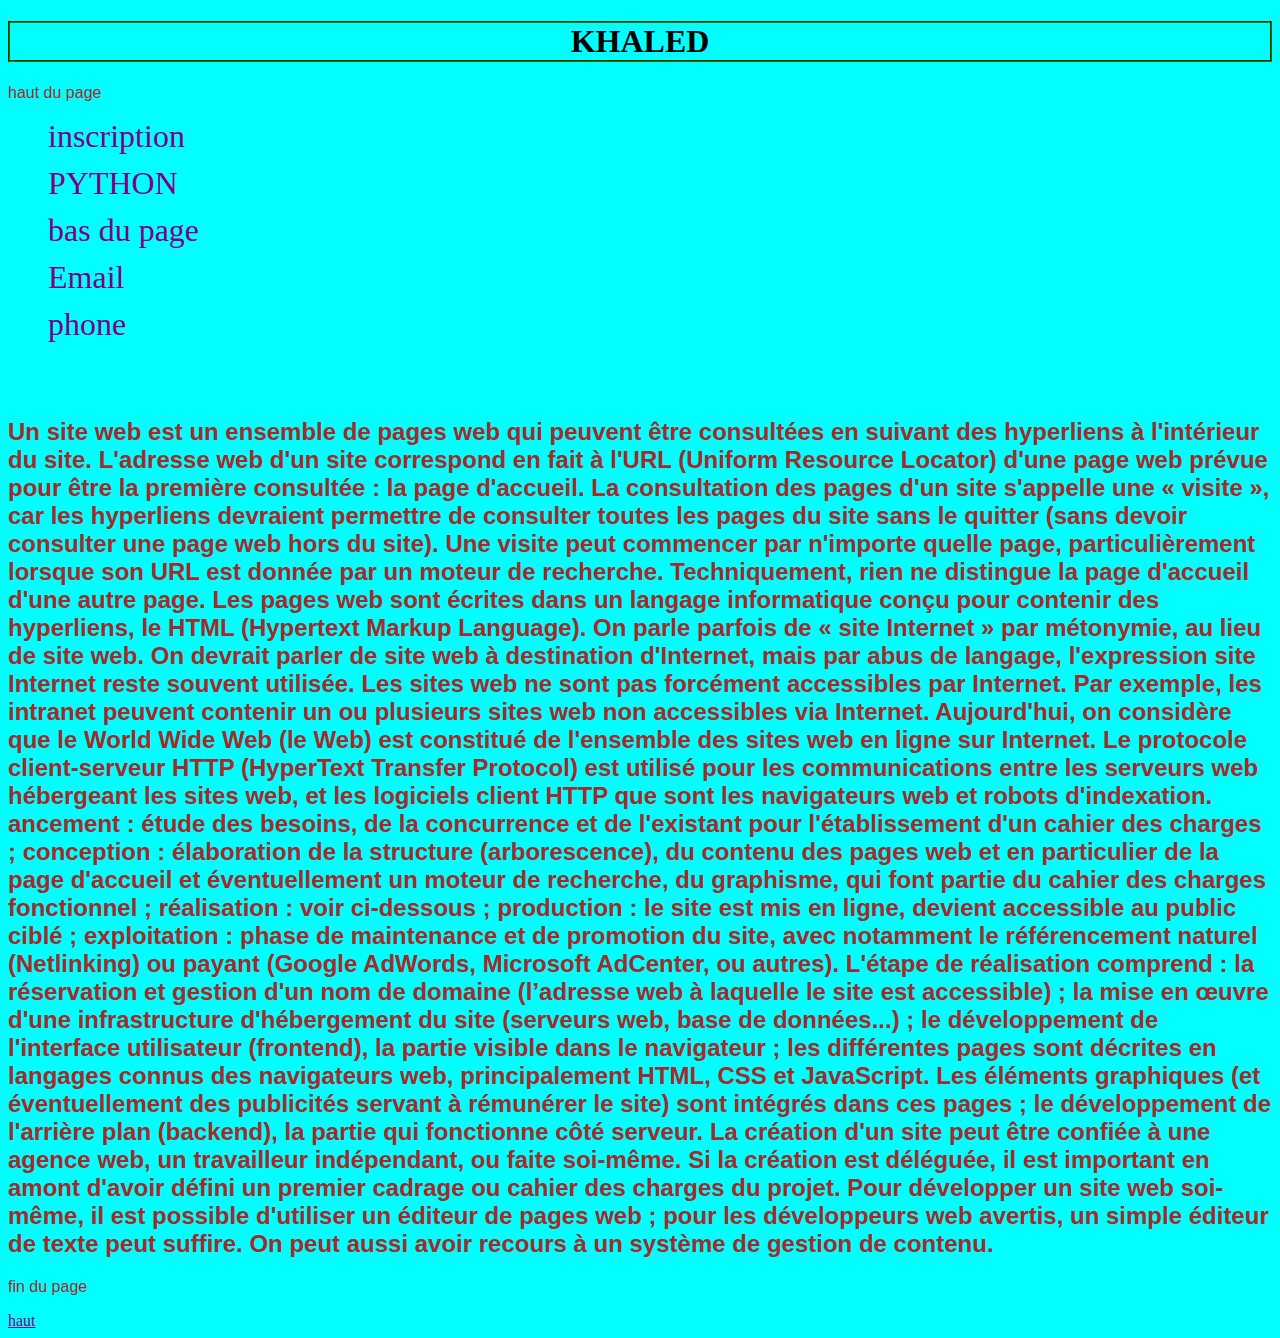
<file: index.html>
<!DOCTYPE html>
<html lang="fr">
	<head>
		<meta charset="UTF-8">
		<title>my second web site</title>
		<link rel="stylesheet" href="style.css">
	</head>
	<body>
		<p><h1>KHALED</h1></p>
		<p id="haut">haut du page</p>
		<nav>
			<ul>
				<li><a href="inscription.html" target="blank">inscription</a></li>
				<li><a href="python.html" target="blank">PYTHON</a></li>
				<li><a href="#bas">bas du page</a></li>
				<li><a href="mailto:chaoualikhaled20@gmail.com">Email</a></li>
				<li><a href="Tel:26083217">phone</a></li>
			</ul>
		</nav>
		<p>
			<h2>
					Un site web est un ensemble de pages web qui peuvent être consultées en suivant des hyperliens à l'intérieur du site. L'adresse web d'un site correspond en fait à l'URL (Uniform Resource Locator) d'une page web prévue pour être la première consultée : la page d'accueil. La consultation des pages d'un site s'appelle une « visite », car les hyperliens devraient permettre de consulter toutes les pages du site sans le quitter (sans devoir consulter une page web hors du site). Une visite peut commencer par n'importe quelle page, particulièrement lorsque son URL est donnée par un moteur de recherche. Techniquement, rien ne distingue la page d'accueil d'une autre page. Les pages web sont écrites dans un langage informatique conçu pour contenir des hyperliens, le HTML (Hypertext Markup Language).

				On parle parfois de « site Internet » par métonymie, au lieu de site web. On devrait parler de site web à destination d'Internet, mais par abus de langage, l'expression site Internet reste souvent utilisée. Les sites web ne sont pas forcément accessibles par Internet. Par exemple, les intranet peuvent contenir un ou plusieurs sites web non accessibles via Internet.

				Aujourd'hui, on considère que le World Wide Web (le Web) est constitué de l'ensemble des sites web en ligne sur Internet. Le protocole client-serveur HTTP (HyperText Transfer Protocol) est utilisé pour les communications entre les serveurs web hébergeant les sites web, et les logiciels client HTTP que sont les navigateurs web et robots d'indexation.
				ancement : étude des besoins, de la concurrence et de l'existant pour l'établissement d'un cahier des charges ;
				conception : élaboration de la structure (arborescence), du contenu des pages web et en particulier de la page d'accueil et éventuellement un moteur de recherche, du graphisme, qui font partie du cahier des charges fonctionnel ;
				réalisation : voir ci-dessous ;
				production : le site est mis en ligne, devient accessible au public ciblé ;
				exploitation : phase de maintenance et de promotion du site, avec notamment le référencement naturel (Netlinking) ou payant (Google AdWords, Microsoft AdCenter, ou autres).
				L'étape de réalisation comprend :

				la réservation et gestion d'un nom de domaine (l’adresse web à laquelle le site est accessible) ;
				la mise en œuvre d'une infrastructure d'hébergement du site (serveurs web, base de données...) ;
				le développement de l'interface utilisateur (frontend), la partie visible dans le navigateur ; les différentes pages sont décrites en langages connus des navigateurs web, principalement HTML, CSS et JavaScript. Les éléments graphiques (et éventuellement des publicités servant à rémunérer le site) sont intégrés dans ces pages ;
				le développement de l'arrière plan (backend), la partie qui fonctionne côté serveur.
				La création d'un site peut être confiée à une agence web, un travailleur indépendant, ou faite soi-même. Si la création est déléguée, il est important en amont d'avoir défini un premier cadrage ou cahier des charges du projet. Pour développer un site web soi-même, il est possible d'utiliser un éditeur de pages web ; pour les développeurs web avertis, un simple éditeur de texte peut suffire. On peut aussi avoir recours à un système de gestion de contenu.
			</h2>
		</p>
		<p id="bas">fin du page</p>
		<a href="#haut">haut</a>
	</body>
</html>
</file>
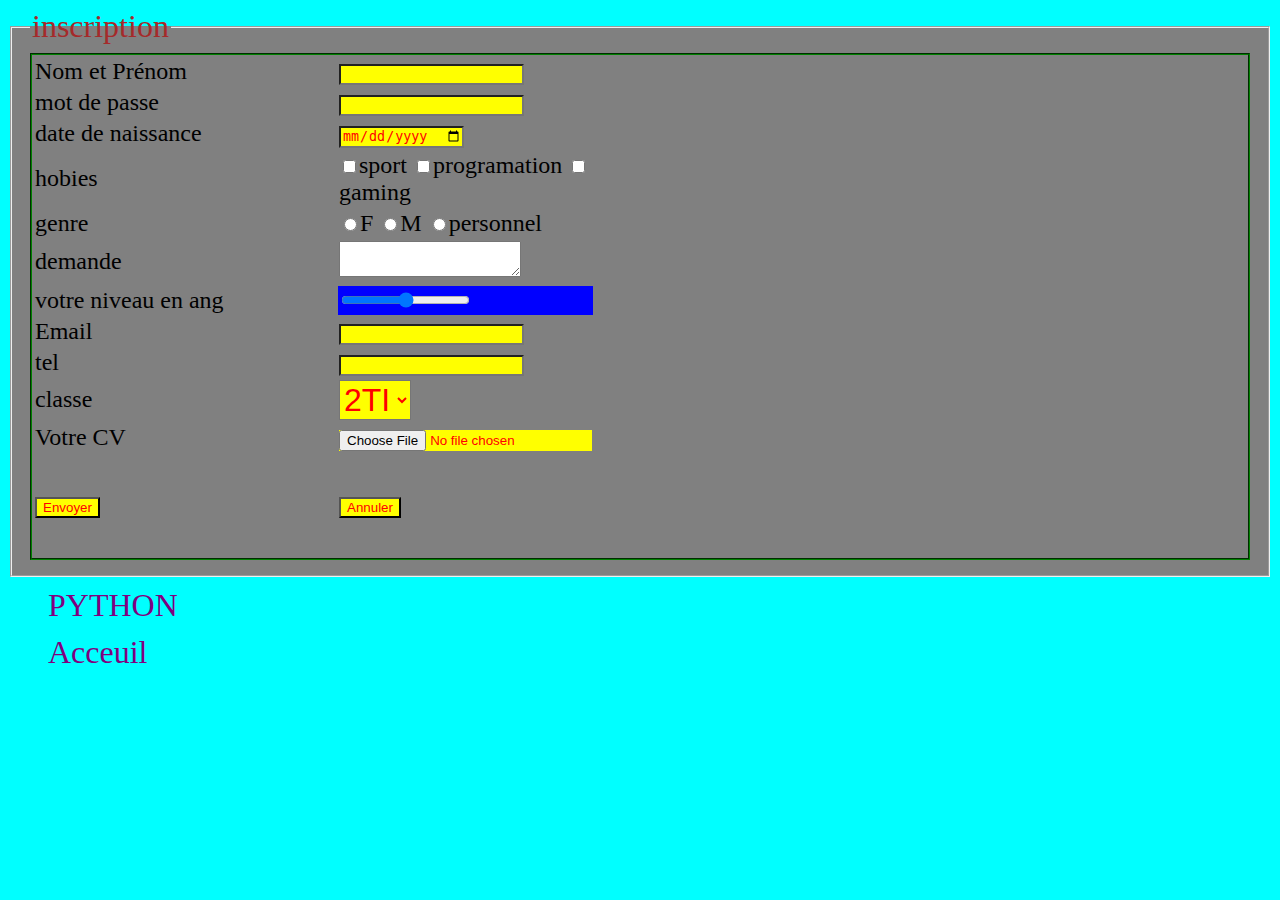
<file: inscrip.html>
<!DOCTYPE html>
<html lang="fr">
<head>
	<meta charset="UTF-8">
	<link rel="stylesheet" href="style.css">
</head>
<body>
	<fieldset>
		<legend>inscription</legend>
		<form>
			<table>
				<tr>
					<td width="300px"><label>Nom et Prénom</label></td>
					<td><input type="text" name="Text"></td>	
				</tr>
				<tr>
					<td width="300px"><label>mot de passe</label></td>
					<td><input type="password" name="pass"></td>	
				</tr>
				<tr>
					<td width="300px"><label>date de naissance</label></td>
					<td><input type="date" name="DATE"></td>					
				</tr>
				<tr>
					<td width="300px"><label>hobies</label></td>
					<td>
						<input type="checkbox" name="sport"><label>sport</label>
						<input type="checkbox" name="prog" ><label>programation</label>
						<input type="checkbox" name="game" ><label>gaming</label>
					</td>	
				</tr>
				<tr>
					<td width="300px"><label>genre</label></td>
					<td>
						<input type="radio" name="genre"><label>F</label>
						<input type="radio" name="genre"><label>M</label>
						<input type="radio" name="genre"><label>personnel</label>
					</td>	
				</tr>
				<tr>
					<td width="300px"><label>demande</label></td>
					<td><textarea id="Dade"></textarea></td>	
				</tr>
				<tr>
					<td width="300px"><label>votre niveau en ang</label></td>
					<td id="ss"><input type ="range"></td>	
				</tr>
				<tr>
					<td width="300px"><label>Email</label></td>
					<td><input type="email" name="Email"></td>	
				</tr>
				<tr>
					<td width="300px"><label>tel</label></td>
					<td><input type="tel" id="Tel"></td>	
				</tr>
				<tr>
					<td width="300px"><label>classe</label></td>
					<td>
						<select>
							<option>2TI</option>
							<option>2sc</option>
							<option>3TI</option>
							<option>3sc</option>
						</select>
					</td>	
				</tr>
				<tr>
                    <td><label>Votre CV</lable></td>
                    <td><input type="file"></td>
                </tr>
				<tr>
                    <td width="100px" height="100px"><input type="submit" value="Envoyer"></td>
                    <td width="100px" height="100px"><input type="reset" value="Annuler"></td>
                </tr>
			</table>
		</form>
	</fieldset>
	<nav>
		<ul>
			<li><a href="python.html" target="blank">PYTHON</a></li>
			<li><a href="index .html" target="blank">Acceuil</a></li>
		</ul>
	</nav>
	
</body>
</file>
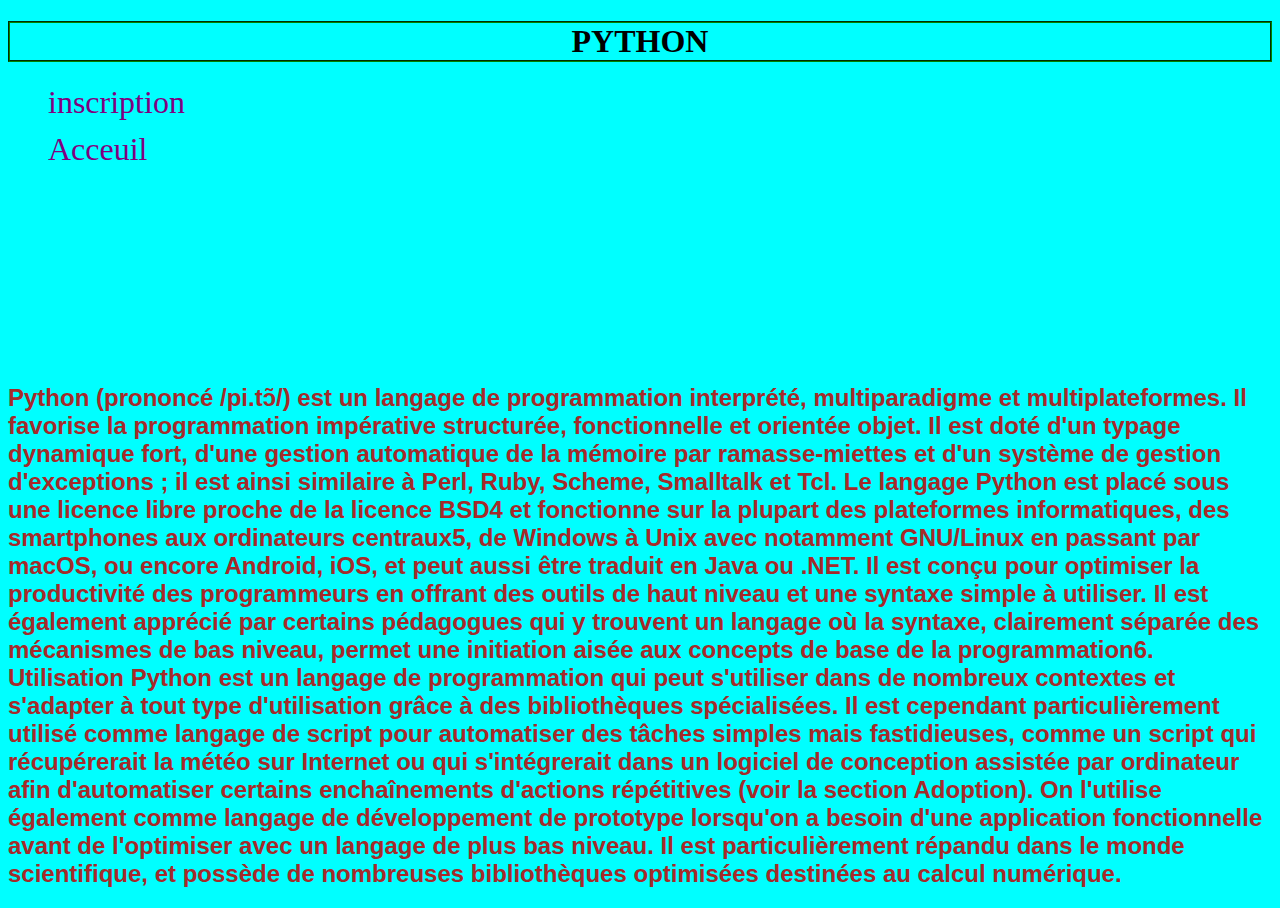
<file: python.html>
<!DOCTYPE html>
<html lang="fr">
	<head>
		<meta charset="UTF-8">
		<link rel="stylesheet" href="style.css">
	</head>
	<body>
		<p><h1>PYTHON</h1></p>
			<nav>
				<ul>
					<li><a href="inscription.html" target="blank">inscription</a></li>
					<li><a href="index .html" target="blank">Acceuil</a></li>
				</ul>
			</nav>
			<p>
			<h2>
				Python (prononcé /pi.tɔ̃/) est un langage de programmation interprété, multiparadigme et multiplateformes. Il favorise la programmation impérative structurée, fonctionnelle et orientée objet. Il est doté d'un typage dynamique fort, d'une gestion automatique de la mémoire par ramasse-miettes et d'un système de gestion d'exceptions ; il est ainsi similaire à Perl, Ruby, Scheme, Smalltalk et Tcl.

				Le langage Python est placé sous une licence libre proche de la licence BSD4 et fonctionne sur la plupart des plateformes informatiques, des smartphones aux ordinateurs centraux5, de Windows à Unix avec notamment GNU/Linux en passant par macOS, ou encore Android, iOS, et peut aussi être traduit en Java ou .NET. Il est conçu pour optimiser la productivité des programmeurs en offrant des outils de haut niveau et une syntaxe simple à utiliser.

				Il est également apprécié par certains pédagogues qui y trouvent un langage où la syntaxe, clairement séparée des mécanismes de bas niveau, permet une initiation aisée aux concepts de base de la programmation6.

				Utilisation
				Python est un langage de programmation qui peut s'utiliser dans de nombreux contextes et s'adapter à tout type d'utilisation grâce à des bibliothèques spécialisées. Il est cependant particulièrement utilisé comme langage de script pour automatiser des tâches simples mais fastidieuses, comme un script qui récupérerait la météo sur Internet ou qui s'intégrerait dans un logiciel de conception assistée par ordinateur afin d'automatiser certains enchaînements d'actions répétitives (voir la section Adoption). On l'utilise également comme langage de développement de prototype lorsqu'on a besoin d'une application fonctionnelle avant de l'optimiser avec un langage de plus bas niveau. Il est particulièrement répandu dans le monde scientifique, et possède de nombreuses bibliothèques optimisées destinées au calcul numérique.
			</h2>
			</p>
	</body>
</html>
</file>
<file: style.css>
legend
{
	font-size: xx-large;
	color: brown;
}
form
{
	border:2px groove green;
}
nav
{
	height:200px;
	font-size:xx-large;
	margin-bottom:100px;
}
body
{
	background-color:aqua;
}
a:hover
{
	color:pink;
	background-color:aqua;
}
a
{
	color:purple;
	font-family:CASTELLAR;
}
p,h2
{
	font-family:Arial;
	color:brown;
}
h1
{
	text-align:center;
	border:2px groove green;
}
input
{
	color:red;
	background-color:yellow;
}
fieldset
{
	font-size:x-large;
	background-color:grey;
}
input:hover
{
	font-size:xx-large;
}
li,ul 
{
    list-style-type:none;
    margin-top: 10px;
}
li a
{
 font-size:xx-large;
 text-decoration: none;
}
textarea:hover
{
	color:red;
	background-color:yellow;
	font-size:xx-large;
}
select,option:hover
{
	color:red;
	background-color:yellow;
	font-size:xx-large;
}
#ss
{
	color:blue;
	background-color:blue;
}
</file>
